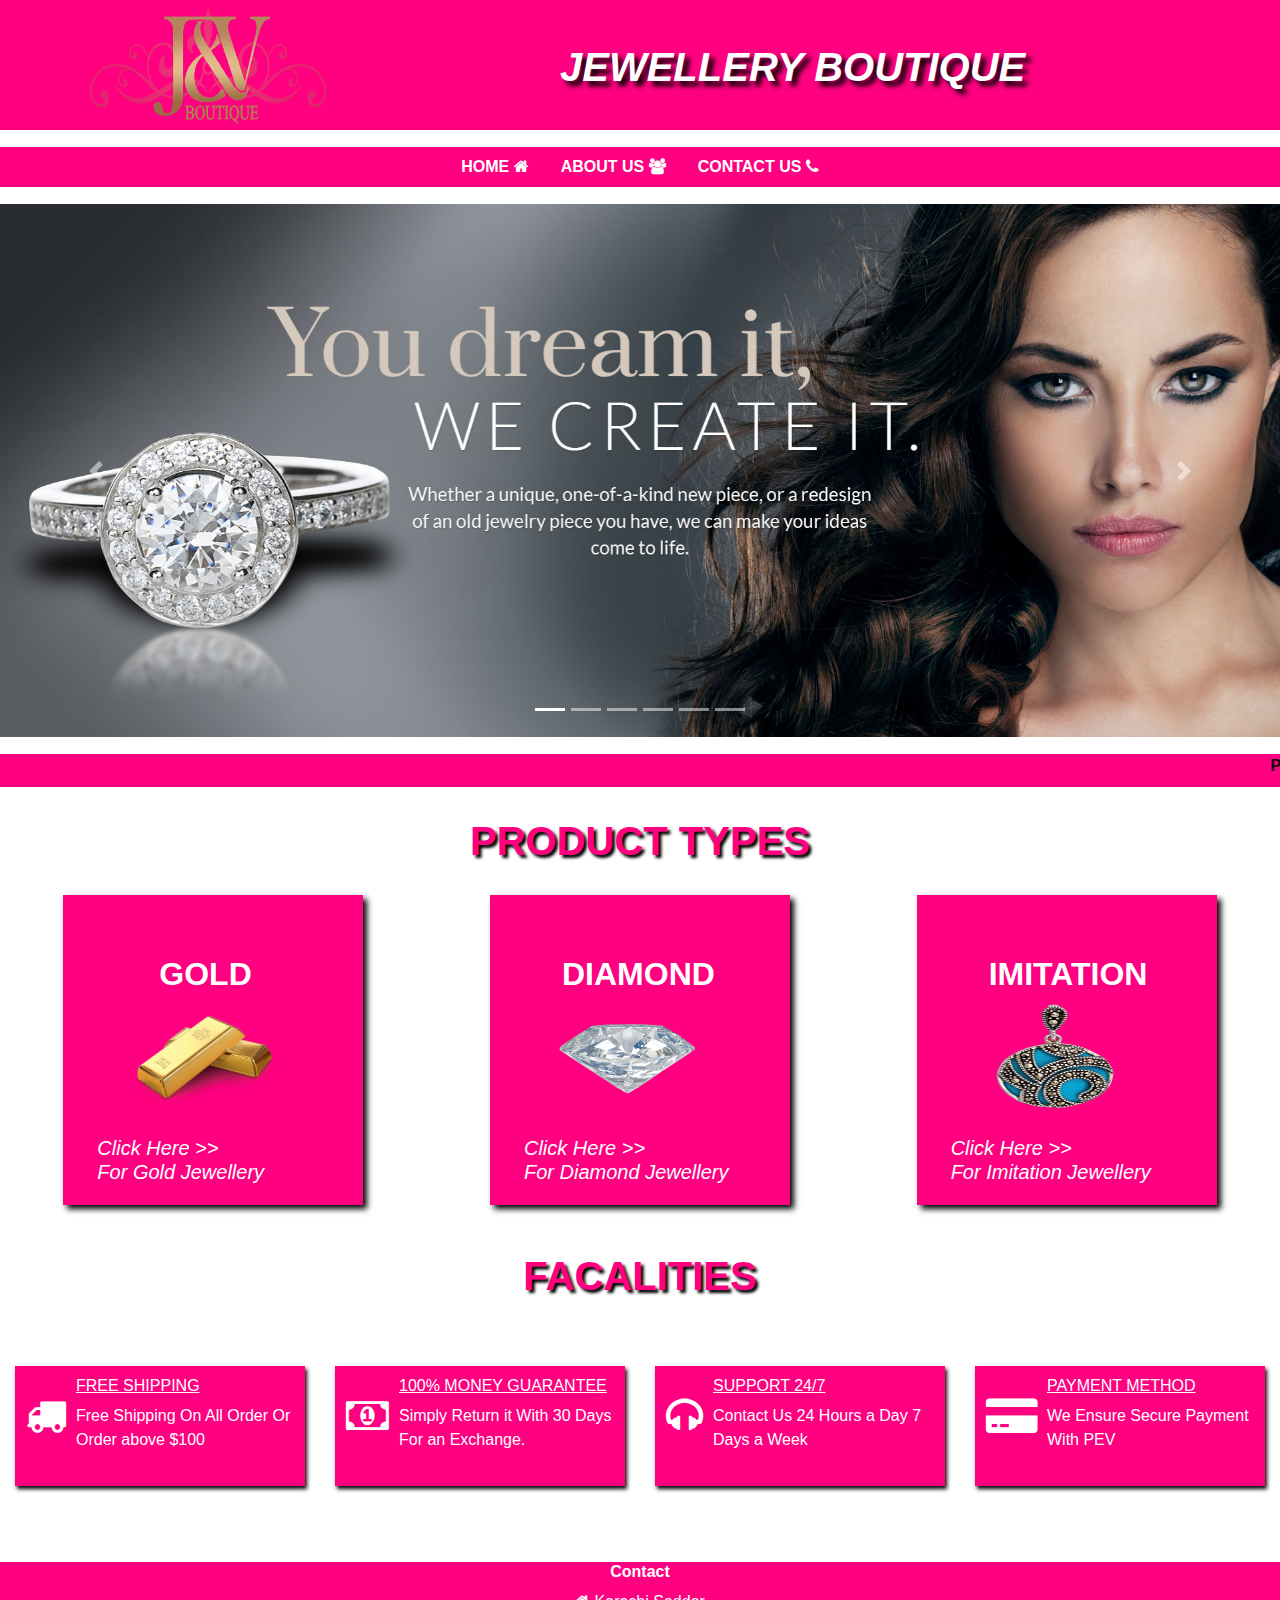
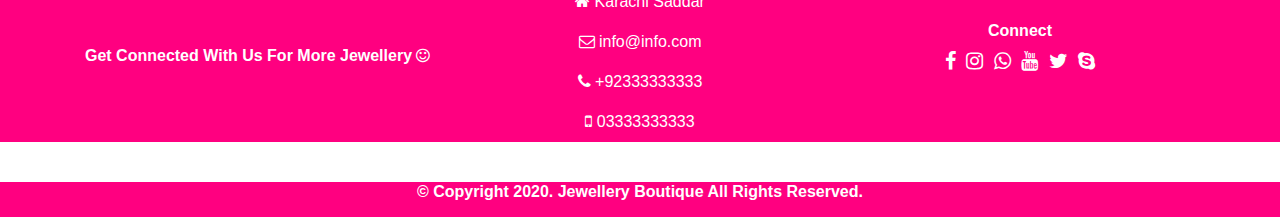
<file: index.html>
<!DOCTYPE html>
<html lang="en">
<head>
 
    <title>Jewellery boutique</title>
    <link rel="stylesheet" href="style.css">
    <link rel="stylesheet" href="bootstrap-4.4.1-dist/css/bootstrap.min.css">
    <link rel="stylesheet" href="https://cdnjs.cloudflare.com/ajax/libs/font-awesome/4.7.0/css/font-awesome.min.css">

</head>
<body>
    
 <header>
    <div class="container  ">
        
        <div class="row ">
          <div class=" col-5"><img src="images/logo.webp" alt="logo" class="img1"></div>
          <div class="col-7 text-white" > <h1 class = "head">JEWELLERY  BOUTIQUE </h1></div>
          <br>
        </div>
     </div>
 </header>
    
<div class="top">
    <ul class="nav justify-content-center">
        <li class="nav-item">
          <a class="nav-link active" href="index.html">HOME <i class="fa fa-home" aria-hidden="true"></i>
          </a>
        </li>
        <li class="nav-item">
          <a class="nav-link" href="aboutus.html">ABOUT US <i class="fa fa-users" aria-hidden="true"></i>
          </a>
        </li>
        <li class="nav-item">
          <a class="nav-link" href="contactus.html">CONTACT US <i class="fa fa-phone" aria-hidden="true"></i>
          </a>
        </li>

        
      </ul>
</div>

<div id="carouselExampleIndicators" class="carousel slide" data-ride="carousel">
  <ol class="carousel-indicators">
    <li data-target="#carouselExampleIndicators" data-slide-to="0" class="active"></li>
    <li data-target="#carouselExampleIndicators" data-slide-to="1"></li>
    <li data-target="#carouselExampleIndicators" data-slide-to="2"></li>
    <li data-target="#carouselExampleIndicators" data-slide-to="3"></li>
    <li data-target="#carouselExampleIndicators" data-slide-to="4"></li>
    <li data-target="#carouselExampleIndicators" data-slide-to="5"></li>
  </ol>
  <div class="carousel-inner">
    <div class="carousel-item active">
      <img src="images/slider1.jpg" class="d-block w-100" alt="image">
    </div>
    <div class="carousel-item">
      <img src="images/slider3.jpe" class="d-block w-100" alt="image">
    </div>
    <div class="carousel-item">
      <img src="images/slider2.jpg" class="d-block w-100" alt="image">
    </div>
    <div class="carousel-item">
      <img src="images/slider5.jpg" class="d-block w-100" alt="image">
    </div>
    <div class="carousel-item">
      <img src="images/slider6.jpg" class="d-block w-100" alt="image">
    </div>
    <div class="carousel-item">
      <img src="images/slider7.jpg" class="d-block w-100" alt="image">
    </div>
  </div>
  <a class="carousel-control-prev" href="#carouselExampleIndicators" role="button" data-slide="prev">
    <span class="carousel-control-prev-icon" aria-hidden="true"></span>
    <span class="sr-only">Previous</span>
  </a>
  <a class="carousel-control-next" href="#carouselExampleIndicators" role="button" data-slide="next">
    <span class="carousel-control-next-icon" aria-hidden="true"></span>
    <span class="sr-only">Next</span>
  </a>
</div>
<div class="marq">
  <marquee > <span class="tab" > <span class="pro"> Production Notice: </span> All Out of Stock products can be made on order in 4 to 7 weeks or even longer</span>
  <span class="tab"> We deliver our products anywhere in the world</span>
  <span class="tab">pay through Credit card or other money transfer facilities </span>
  <span class="tab"> We accept all local and international Debit / Credit cards and PayPal      </span>   
  <span class="tab"> Cash on Delivery across Pakistan </span>               
   <span class="tab"> Delivering internationally through FedEx / DHL         </span>        
   <span class="tab"> <span class="pro">Please Note:</span> backordered products ( Product not in stock ) ordered now would be dispatch around 10 to 15 days after Eid.</span>

  </marquee>
</div>

<h1  class="heading">PRODUCT TYPES</h1>
<div class="custom">

  <div class="gold" >
    <h2  class="g1">GOLD</h2>
    <img src="images/gold.png" alt="image" class="img2">
    <br>
    <br>
 <a href="gold.html"><h5>Click Here >> <br> For Gold Jewellery</h5></a>

    
  </div>
  <div class="diamond">
    <h2>DIAMOND</h2>
    <img src="images/diamond.png" alt="image" class="img2">
    <br>
    <br>
    <a href="diamond.html"> <h5>Click Here >> <br> For Diamond Jewellery</h5></a>
  </div>
<div class="artifical">
  <h2>IMITATION</h2>
  <img src="images/arti6.png" alt="image" class="img2">
  <br>
  <br>
  <a href="imitation.html"> <h5>Click Here >> <br> For Imitation Jewellery</h5></a>
</div>

</div>
<div class="facal">
  <h1 class="heading">FACALITIES</h1>

</div>

<div class="servicediv">
  <div class="freeshipping">
<div><i class="fa fa-truck" aria-hidden="true"></i>
</div>
<div class="headshipping"> <h6><u>FREE SHIPPING</u></h6>Free Shipping On All Order Or Order above $100</div>
  </div>
  <div class="grantee">
    <div><i class="fa fa-money" aria-hidden="true"></i>
    </div>
    <div class="headmoney"><h6><u>100% MONEY GUARANTEE</u></h6>Simply Return it With 30 Days For an Exchange.</div>
  </div>
  <div class="support">
    <div><i class="fa fa-headphones" aria-hidden="true"></i>
    </div>
    <div class="headsupport"><h6><u>SUPPORT 24/7</u></h6>Contact Us 24 Hours a Day 7 Days a Week</div>
  </div>
  <div class="payment">
    <div ><i class="fa fa-credit-card-alt" aria-hidden="true"></i>
    </div>
    <div class="headpayment"><h6><u>PAYMENT METHOD</u></h6>We Ensure Secure Payment With PEV</div>
  </div>

</div>

<footer>
<div class="container">
  <div class="row">
    <div class="col text-white font-weight-bolder"> Get Connected With Us For More Jewellery <i class="fa fa-smile-o" aria-hidden="true"></i>
    </div>
    <div class="col">
      <h6  class="text-center font-weight-bold text-white">Contact</h6>
      <p  class="text-center text-white"><i class="fa fa-home" aria-hidden="true"></i> Karachi Saddar</p>
      <p  class="text-center text-white"><i class="fa fa-envelope-o" aria-hidden="true"></i> info@info.com</p>
        <p  class="text-center text-white"> <i class="fa fa-phone" aria-hidden="true"></i> +92333333333</p>
        <p  class="text-center text-white"><i class="fa fa-mobile" aria-hidden="true"></i> 03333333333</p>
    
    </div>

    <div class="col">
      <h6  class="text-center font-weight-bold text-white">Connect</h6>
      <p  class="text-center text-white"><i class="fa fa-facebook" aria-hidden="true"></i>
        <i class="fa fa-instagram" aria-hidden="true"></i>
        <i class="fa fa-whatsapp" aria-hidden="true"></i>
        <i class="fa fa-youtube" aria-hidden="true"></i>
        <i class="fa fa-twitter" aria-hidden="true"></i>
        <i class="fa fa-skype" aria-hidden="true"></i>



      </p>
    </div>
  </div>
</div>



<div class="footdiv">
  <h6  class="text-center font-weight-bold text-white" >© Copyright 2020. Jewellery Boutique All Rights Reserved.</h6>
</div>

</footer>










    <script src="https://code.jquery.com/jquery-3.5.1.slim.min.js" integrity="sha384-DfXdz2htPH0lsSSs5nCTpuj/zy4C+OGpamoFVy38MVBnE+IbbVYUew+OrCXaRkfj" crossorigin="anonymous"></script>
<script src="https://cdn.jsdelivr.net/npm/popper.js@1.16.0/dist/umd/popper.min.js" integrity="sha384-Q6E9RHvbIyZFJoft+2mJbHaEWldlvI9IOYy5n3zV9zzTtmI3UksdQRVvoxMfooAo" crossorigin="anonymous"></script>
<script src="https://stackpath.bootstrapcdn.com/bootstrap/4.5.0/js/bootstrap.min.js" integrity="sha384-OgVRvuATP1z7JjHLkuOU7Xw704+h835Lr+6QL9UvYjZE3Ipu6Tp75j7Bh/kR0JKI" crossorigin="anonymous"></script>

</body>
</html>
</file>
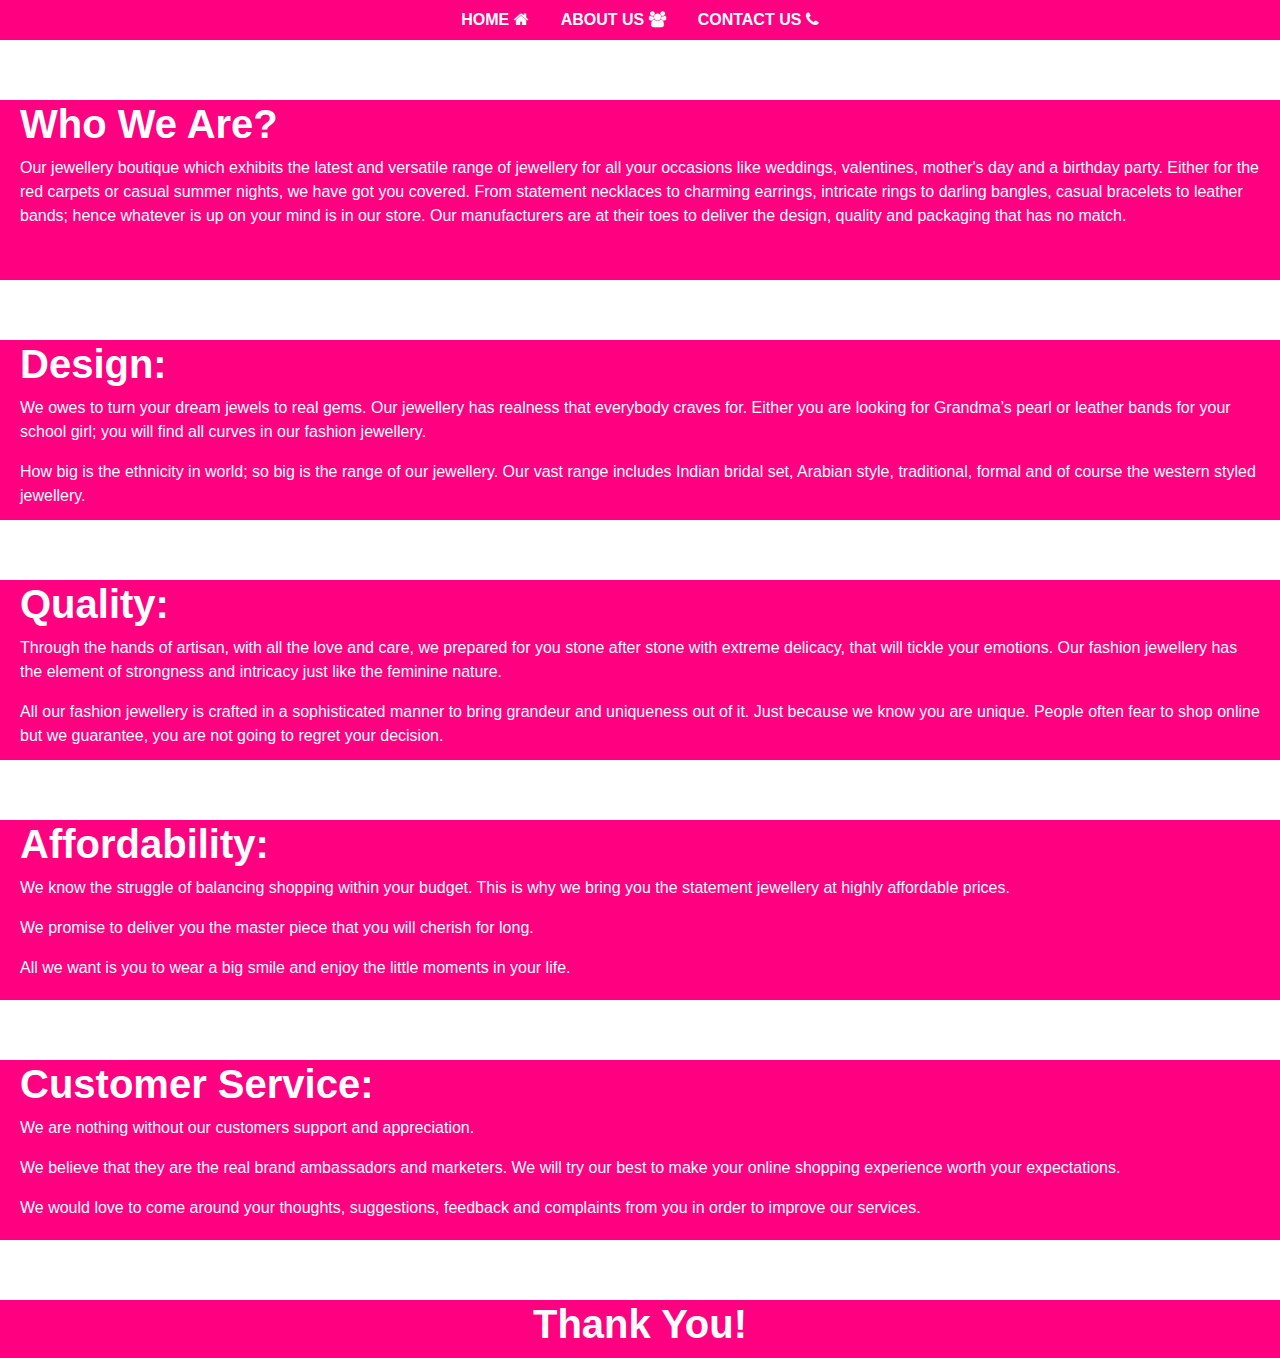
<file: aboutus.html>
<!DOCTYPE html>
<html lang="en">
<head>
    
    <title>Jewellery boutique</title>
    <link rel="stylesheet" href="style.css">
    <link rel="stylesheet" href="bootstrap-4.4.1-dist/css/bootstrap.min.css">
    <link rel="stylesheet" href="https://cdnjs.cloudflare.com/ajax/libs/font-awesome/4.7.0/css/font-awesome.min.css">
<style>
  body{
    background-image:url(https://image.dhgate.com/0x0s/f2-albu-g4-M01-A2-3F-rBVaEVnWZ-qAA4SVAAHm4bQ8XAo566.jpg/wall-panel-3d-wallpaper-marble-diamond-jewelry.jpg);
    background-repeat: no-repeat;
    background-size: 190% ;

  }
</style>
</head>
<body>
   
  
    <div class="top1">
        <ul class="nav justify-content-center">
            <li class="nav-item">
              <a class="nav-link active" href="index.html">HOME <i class="fa fa-home" aria-hidden="true"></i>
              </a>
            </li>
            <li class="nav-item">
              <a class="nav-link" href="aboutus.html">ABOUT US <i class="fa fa-users" aria-hidden="true"></i>
              </a>
            </li>
            <li class="nav-item">
              <a class="nav-link" href="contactus.html">CONTACT US <i class="fa fa-phone" aria-hidden="true"></i>
              </a>
            </li>
    
            
          </ul>
    </div>

<div class="aboutone">
  <h1 class = "font-weight-bold text-white">Who We Are?</h1>
  <p class = "text-white">Our jewellery boutique which exhibits the latest and versatile range of jewellery for all your occasions like weddings, valentines, mother's day and a birthday party. Either for the red carpets or casual summer nights, we have got you covered. From statement necklaces to charming earrings, intricate rings to darling bangles, casual bracelets to leather bands; hence whatever is up on your mind is in our store.
    Our manufacturers are at their toes to deliver the design, quality and packaging that has no match.</p>

</div>


<div class="abouttwo">
  <h1 class = "font-weight-bold text-white">Design:</h1>
  <p class = "text-white">We owes to turn your dream jewels to real gems. Our jewellery has realness that everybody craves for. Either you are looking for Grandma’s pearl or leather bands for your school girl; you will find all curves in our fashion jewellery.</p>
   <p class = "text-white">How big is the ethnicity in world; so big is the range of our jewellery. Our vast range includes Indian bridal set, Arabian style, traditional, formal and of course the western styled jewellery.</p>
</div>

<div class="aboutthree">
  <h1 class = "font-weight-bold text-white">Quality:</h1>
  <p class = "text-white">Through the hands of artisan, with all the love and care, we prepared for you stone after stone with extreme delicacy, that will tickle your emotions.
   Our fashion jewellery has the element of strongness and intricacy just like the feminine nature. </p>
   <p class = "text-white">All our fashion jewellery is crafted in a sophisticated manner to bring grandeur and uniqueness out of it. Just because we know you are unique. 
   People often fear to shop online but we guarantee, you are not going to regret your decision. </p>

</div>

<div class="aboutfour">
  <h1 class = "font-weight-bold text-white">Affordability:</h1>
  <p class = "text-white">We know the struggle of balancing shopping within your budget. This is why we bring you the statement jewellery at highly affordable prices.</p> 
 <p class = "text-white"> We promise to deliver you the master piece that you will cherish for long.</p>
  <p class = "text-white">  All we want is you to wear a big smile and enjoy the little moments in your life.</p>
</div>

<div class="aboutfive">
  <h1 class = "font-weight-bold text-white">Customer Service:</h1>
  <p class = "text-white">We are nothing without our customers support and appreciation.</p> 
  <p class = "text-white"> We believe that they are the real brand ambassadors and marketers. We will try our best to make your online shopping experience worth your expectations.</p>
  <p class = "text-white"> We would love to come around your thoughts, suggestions, feedback and complaints from you in order to improve our services.</p>
   
</div>
<div class="aboutsix">
  <h1 class = "text-center  font-weight-bold text-white">Thank You!</h1>
</div>

    <script src="https://code.jquery.com/jquery-3.5.1.slim.min.js" integrity="sha384-DfXdz2htPH0lsSSs5nCTpuj/zy4C+OGpamoFVy38MVBnE+IbbVYUew+OrCXaRkfj" crossorigin="anonymous"></script>
    <script src="https://cdn.jsdelivr.net/npm/popper.js@1.16.0/dist/umd/popper.min.js" integrity="sha384-Q6E9RHvbIyZFJoft+2mJbHaEWldlvI9IOYy5n3zV9zzTtmI3UksdQRVvoxMfooAo" crossorigin="anonymous"></script>
    <script src="https://stackpath.bootstrapcdn.com/bootstrap/4.5.0/js/bootstrap.min.js" integrity="sha384-OgVRvuATP1z7JjHLkuOU7Xw704+h835Lr+6QL9UvYjZE3Ipu6Tp75j7Bh/kR0JKI" crossorigin="anonymous"></script>
</body>
</html>
</file>
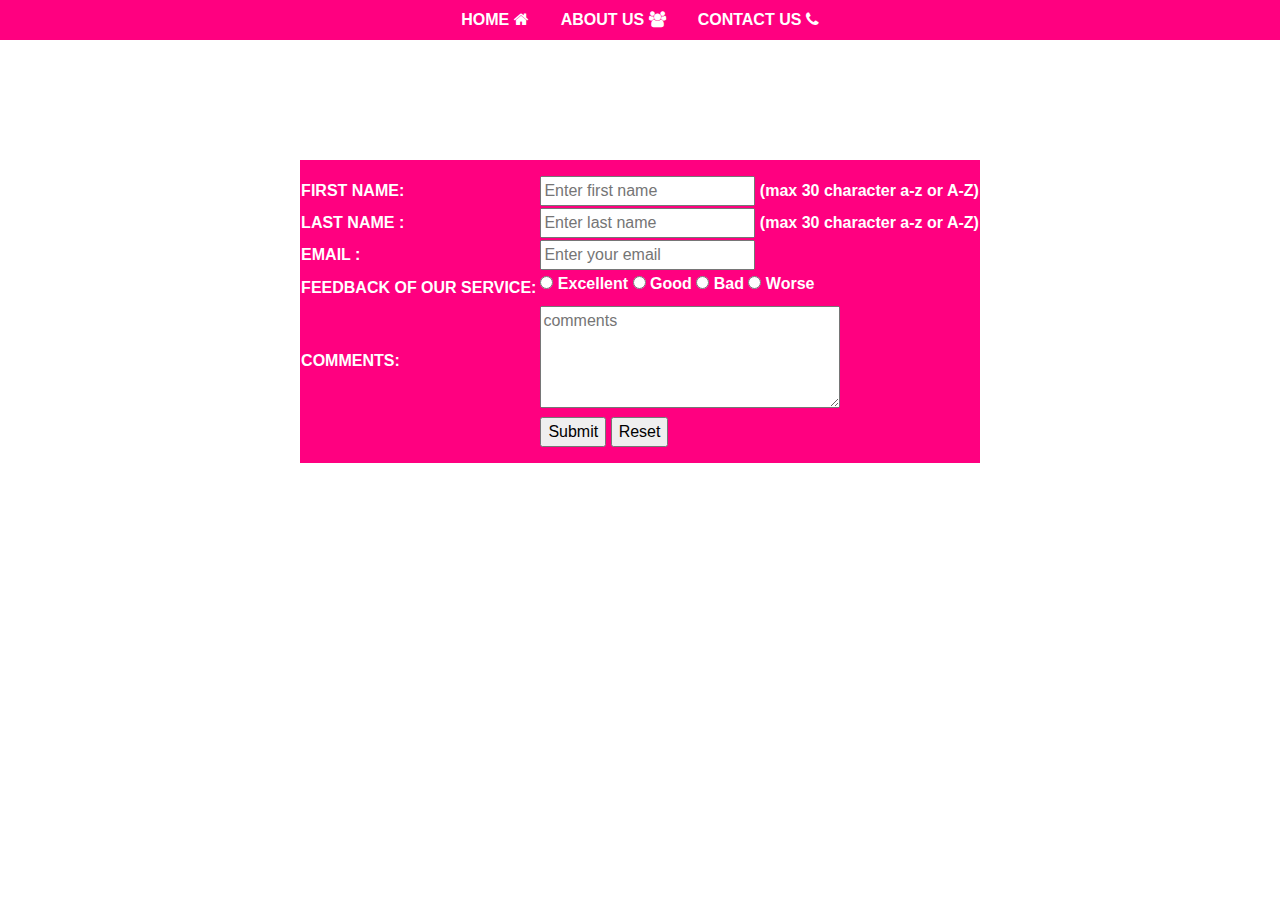
<file: contactus.html>
<!DOCTYPE html>
<html lang="en">
<head>
    
    <title>Jewellery boutique</title>
    <link rel="stylesheet" href="style.css">
    <link rel="stylesheet" href="bootstrap-4.4.1-dist/css/bootstrap.min.css">
    <link rel="stylesheet" href="https://cdnjs.cloudflare.com/ajax/libs/font-awesome/4.7.0/css/font-awesome.min.css">

    <style>
        body{
          background-image:url(https://us.123rf.com/450wm/sorawatrf123/sorawatrf1231511/sorawatrf123151100027/49174835-luxury-diamonds-on-white-backgrounds.jpg?ver=6);
          background-repeat: no-repeat;
          background-size: 100% ;
      
        }
      </style>

</head>
<body>  

    <div class="top2">
        <ul class="nav justify-content-center">
            <li class="nav-item">
              <a class="nav-link active" href="index.html">HOME <i class="fa fa-home" aria-hidden="true"></i>
              </a>
            </li>
            <li class="nav-item">
              <a class="nav-link" href="aboutus.html">ABOUT US <i class="fa fa-users" aria-hidden="true"></i>
              </a>
            </li>
            <li class="nav-item">
              <a class="nav-link" href="contactus.html">CONTACT US <i class="fa fa-phone" aria-hidden="true"></i>
              </a>
            </li>
    
            
          </ul>
    </div>
    <form action="#">
      <table align="center" >
  
  
  
          <tr>
              <td> FIRST NAME: </td>
              <td></td>
                  <td><input type="text" placeholder="Enter first name"  required="required"  /> (max 30 character a-z or
                  A-Z)</td>
              
          </tr>
  
  
          <tr>
              <td>LAST NAME : </td>
              <td></td>
                 <td><input type="text" placeholder="Enter last name"  required="required"  /> (max 30 character a-z or A-Z) </td>
          </tr>
         
  
          <tr>
              <td >EMAIL : </td>
              <td></td>
                <td> <input type="text" name="EMAIL" placeholder="Enter your email"   required="required" />
              </td>
            </tr>
  
          <tr>
              <td> FEEDBACK OF OUR SERVICE: </td>
              <td></td>
              
                 <td> <input id="excellent" type="radio" name="feedback" value="e"  required="required" >
                  <label for="excellent">Excellent</label>
                  <input id="good" type="radio" name="feedback" value="g"  required="required" >
                  <label for="good">Good</label>
                  <input id="bad" type="radio" name="feedback" value="b"  required="required" >
                  <label for="bad">Bad</label>
                  <input id="worse" type="radio" name="feedback" value="w"  required="required" >
                  <label for="worse">Worse</label>
              </td>
          </tr>
  
          <tr>
              <td> COMMENTS: </td>
              <td></td>
               <td> <textarea name="address" cols="30" rows="4" placeholder="comments" required="required" ></textarea>
              </td>
          </tr>

  
  <tr >
  <td></td>
  <td></td>
  <td><input type="submit" value="Submit"/> 
  <input type="reset" value="Reset" /></td>
  </tr>
      </table>
  </form>


    <script src="https://code.jquery.com/jquery-3.5.1.slim.min.js" integrity="sha384-DfXdz2htPH0lsSSs5nCTpuj/zy4C+OGpamoFVy38MVBnE+IbbVYUew+OrCXaRkfj" crossorigin="anonymous"></script>
    <script src="https://cdn.jsdelivr.net/npm/popper.js@1.16.0/dist/umd/popper.min.js" integrity="sha384-Q6E9RHvbIyZFJoft+2mJbHaEWldlvI9IOYy5n3zV9zzTtmI3UksdQRVvoxMfooAo" crossorigin="anonymous"></script>
    <script src="https://stackpath.bootstrapcdn.com/bootstrap/4.5.0/js/bootstrap.min.js" integrity="sha384-OgVRvuATP1z7JjHLkuOU7Xw704+h835Lr+6QL9UvYjZE3Ipu6Tp75j7Bh/kR0JKI" crossorigin="anonymous"></script>
</body>
</html>
</file>
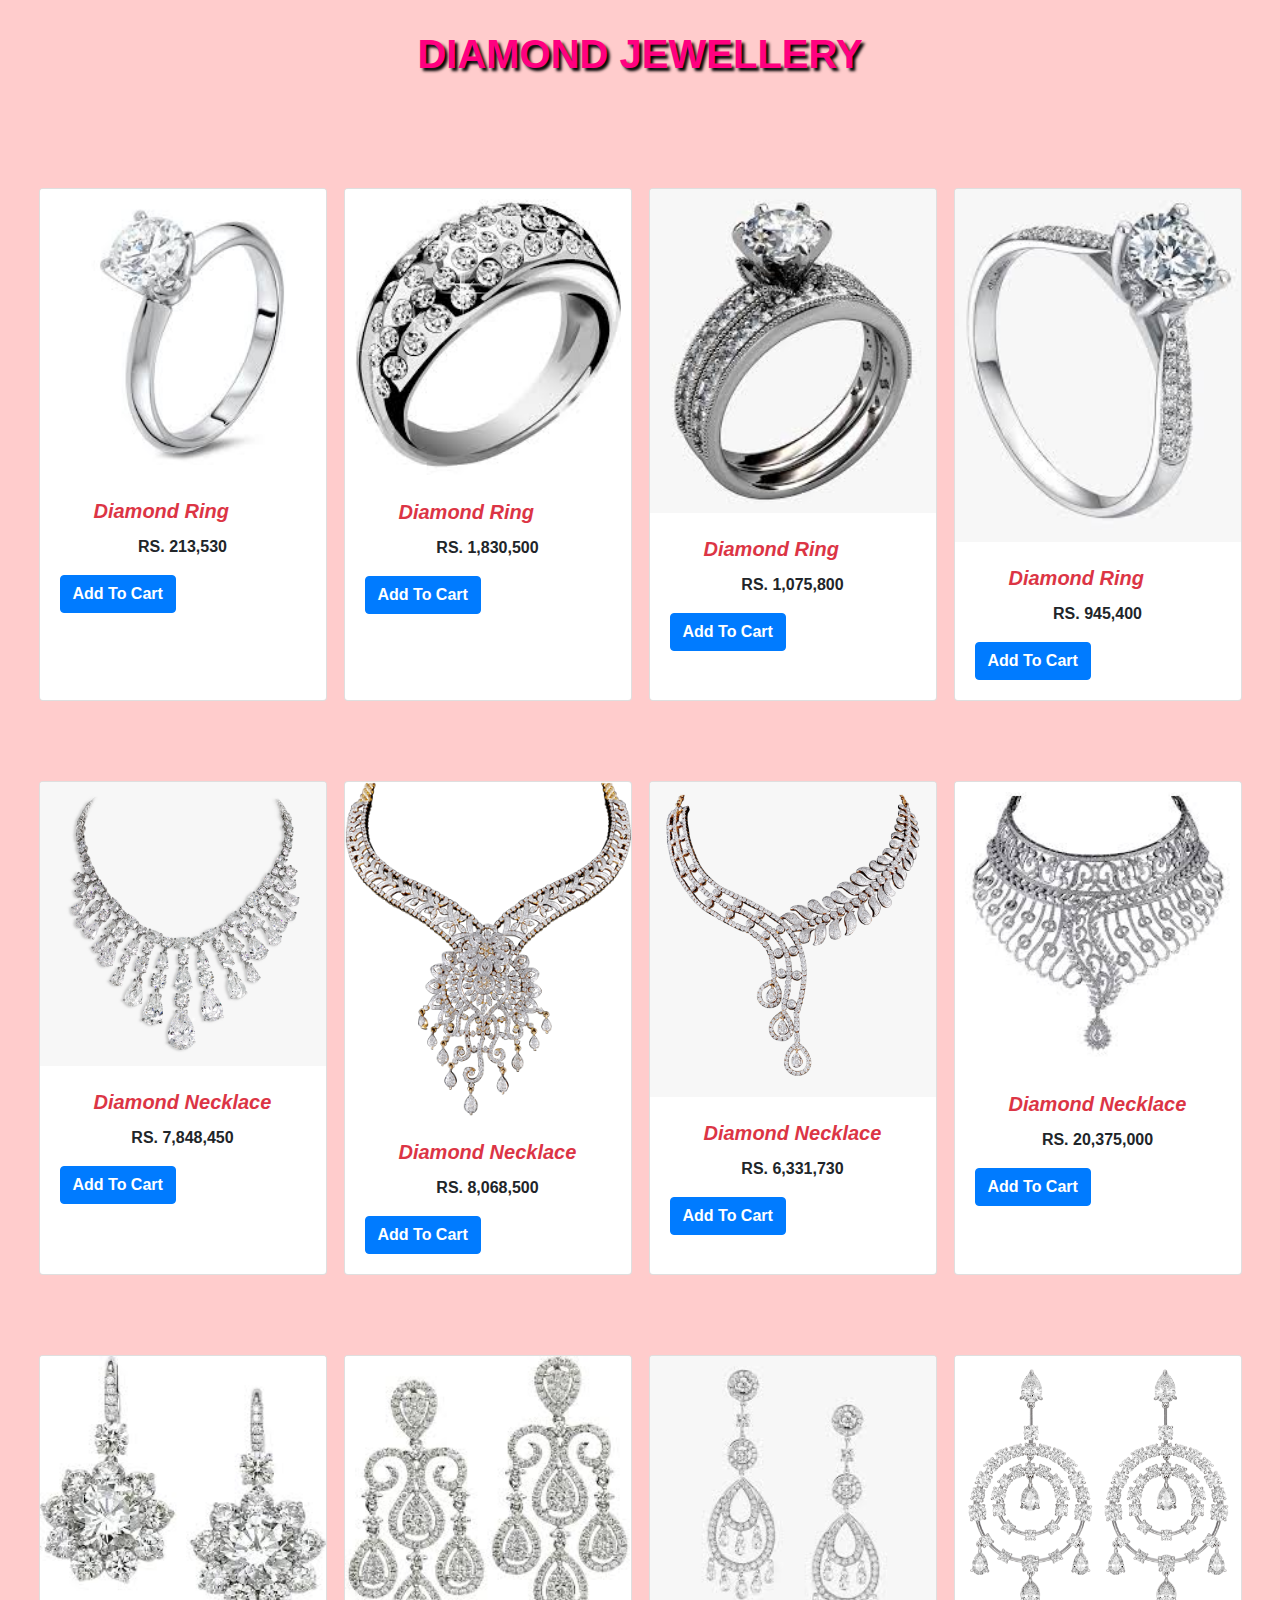
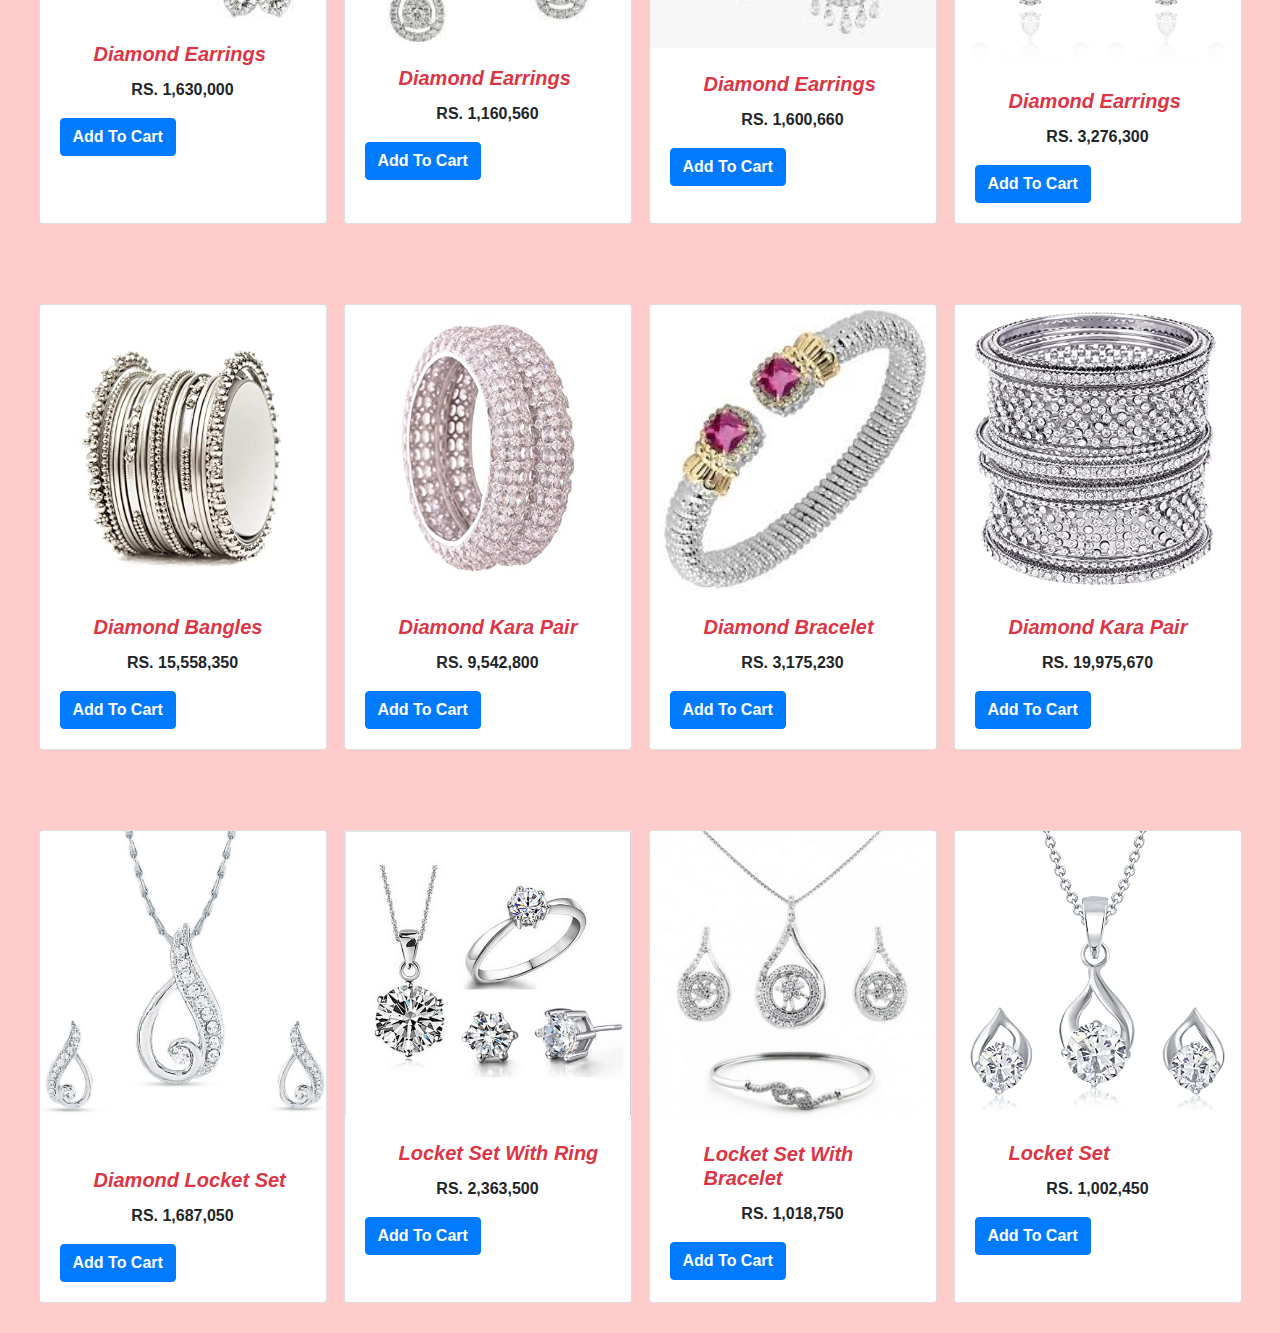
<file: diamond.html>
<!DOCTYPE html>
<html lang="en">
<head>
    <title>Jewellery boutique</title>
    <link rel="stylesheet" href="style.css">
    <link rel="stylesheet" href="bootstrap-4.4.1-dist/css/bootstrap.min.css">
    <link rel="stylesheet" href="https://cdnjs.cloudflare.com/ajax/libs/font-awesome/4.7.0/css/font-awesome.min.css">  
    
</head>
<body class="cardbody">
  <h1 class="heading">DIAMOND JEWELLERY</h1>
    <div class="carddiv">
    

    <div class="card" style="width: 18rem;">
        <img src="images/diamondpic1.jpg" class="card-img-top" alt="goldimage">
        <div class="card-body">
          <h5 class="card-title text-danger font-weight-bolder">Diamond Ring</h5>
          <p class="card-text font-weight-bolder text-center">RS.  213,530 </p>
          <a href="#" class="btn btn-primary font-weight-bolder text-center">Add To Cart</a>
        </div>
      </div>


      <div class="card" style="width: 18rem;">
        <img src="images/diamondpic2.jpg" class="card-img-top" alt="goldimage">
        <div class="card-body">
          <h5 class="card-title text-danger font-weight-bolder">Diamond Ring</h5>
          <p class="card-text font-weight-bolder text-center">RS. 1,830,500</p>
          <a href="#" class="btn btn-primary font-weight-bolder text-center">Add To Cart</a>
        </div>
      </div>



      <div class="card" style="width: 18rem;">
        <img src="images/diamondpic33.jpg" class="card-img-top" alt="goldimage">
        <div class="card-body">
          <h5 class="card-title text-danger font-weight-bolder">Diamond Ring</h5>
          <p class="card-text font-weight-bolder text-center">RS. 1,075,800</p>
          <a href="#" class="btn btn-primary font-weight-bolder text-center">Add To Cart</a>
        </div>
      </div>


      <div class="card" style="width: 18rem;">
        <img src="images/diamondpic4.jpg" class="card-img-top" alt="goldimage">
        <div class="card-body">
          <h5 class="card-title text-danger font-weight-bolder">Diamond Ring</h5>
          <p class="card-text font-weight-bolder text-center">RS. 945,400 </p>
          <a href="#" class="btn btn-primary font-weight-bolder text-center">Add To Cart</a>
        </div>
      </div>





      <div class="card" style="width: 18rem;">
        <img src="images/diamondpic3.jpg" class="card-img-top" alt="goldimage">
        <div class="card-body">
          <h5 class="card-title text-danger font-weight-bolder">Diamond Necklace</h5>
          <p class="card-text font-weight-bolder text-center">RS.  7,848,450 </p>
          <a href="#" class="btn btn-primary font-weight-bolder text-center">Add To Cart</a>
        </div>
      </div>





      <div class="card" style="width: 18rem;">
        <img src="images/diamondpic5.jpg" class="card-img-top" alt="goldimage">
        <div class="card-body">
          <h5 class="card-title text-danger font-weight-bolder">Diamond Necklace</h5>
          <p class="card-text font-weight-bolder text-center">RS. 8,068,500</p>
          <a href="#" class="btn btn-primary font-weight-bolder text-center">Add To Cart</a>
        </div>
      </div>





      <div class="card" style="width: 18rem;">
        <img src="images/diamondpic6.jpg" class="card-img-top" alt="goldimage">
        <div class="card-body">
          <h5 class="card-title text-danger font-weight-bolder">Diamond Necklace</h5>
          <p class="card-text font-weight-bolder text-center">RS.  6,331,730</p>
          <a href="#" class="btn btn-primary font-weight-bolder text-center">Add To Cart</a>
        </div>
      </div>



      <div class="card" style="width: 18rem;">
        <img src="images/diamondpic7.jpg" class="card-img-top" alt="goldimage">
        <div class="card-body">
          <h5 class="card-title  text-danger font-weight-bolder">Diamond Necklace</h5>
          <p class="card-text font-weight-bolder text-center">RS. 20,375,000</p>
          <a href="#" class="btn btn-primary font-weight-bolder text-center">Add To Cart</a>
        </div>
      </div>




      <div class="card" style="width: 18rem;">
        <img src="images/diamondpic8.jpg" class="card-img-top" alt="goldimage">
        <div class="card-body">
          <h5 class="card-title text-danger font-weight-bolder">Diamond Earrings</h5>
          <p class="card-text font-weight-bolder text-center">RS. 1,630,000 </p>
          <a href="#" class="btn btn-primary font-weight-bolder text-center">Add To Cart</a>
        </div>
      </div>




      
      <div class="card" style="width: 18rem;">
        <img src="images/diamondpic10.png" class="card-img-top" alt="goldimage">
        <div class="card-body">
          <h5 class="card-title text-danger font-weight-bolder">Diamond Earrings</h5>
          <p class="card-text  font-weight-bolder text-center">RS. 1,160,560</p>
          <a href="#" class="btn btn-primary font-weight-bolder text-center">Add To Cart</a>
        </div>
      </div>




      
      <div class="card" style="width: 18rem;">
        <img src="images/diamondpic9.png" class="card-img-top" alt="goldimage">
        <div class="card-body">
          <h5 class="card-title text-danger font-weight-bolder">Diamond Earrings</h5>
          <p class="card-text  font-weight-bolder text-center">RS. 1,600,660 </p>
          <a href="#" class="btn btn-primary font-weight-bolder text-center">Add To Cart</a>
        </div>
      </div>




      
      <div class="card" style="width: 18rem;">
        <img src="images/diamondpic11.jpg" class="card-img-top" alt="goldimage">
        <div class="card-body">
          <h5 class="card-title text-danger font-weight-bolder">Diamond Earrings</h5>
          <p class="card-text  font-weight-bolder text-center">RS. 3,276,300</p>
          <a href="#" class="btn btn-primary font-weight-bolder text-center">Add To Cart</a>
        </div>
      </div>





      
      <div class="card" style="width: 18rem;">
        <img src="images/diamondpic12.jpg" class="card-img-top" alt="goldimage">
        <div class="card-body">
          <h5 class="card-title  text-danger font-weight-bolder">Diamond Bangles</h5>
          <p class="card-text font-weight-bolder text-center">RS.  15,558,350 </p>
          <a href="#" class="btn btn-primary font-weight-bolder text-center">Add To Cart</a>
        </div>
      </div>





      
      <div class="card" style="width: 18rem;">
        <img src="images/diamondpic13.jpg" class="card-img-top" alt="goldimage">
        <div class="card-body">
          <h5 class="card-title  text-danger font-weight-bolder">Diamond Kara Pair</h5>
          <p class="card-text font-weight-bolder text-center">RS. 9,542,800 </p>
          <a href="#" class="btn btn-primary font-weight-bolder text-center">Add To Cart</a>
        </div>
      </div>




      
      <div class="card" style="width: 18rem;">
        <img src="images/diamondpic14.jpg" class="card-img-top" alt="goldimage">
        <div class="card-body">
          <h5 class="card-title text-danger font-weight-bolder">Diamond Bracelet</h5>
          <p class="card-text font-weight-bolder text-center">RS. 3,175,230 </p>
          <a href="#" class="btn btn-primary font-weight-bolder text-center">Add To Cart</a>
        </div>
      </div>



      
      <div class="card" style="width: 18rem;">
        <img src="images/diamondpic15.jpg" class="card-img-top" alt="goldimage">
        <div class="card-body">
          <h5 class="card-title text-danger font-weight-bolder">Diamond Kara Pair</h5>
          <p class="card-text font-weight-bolder text-center">RS. 19,975,670 </p>
          <a href="#" class="btn btn-primary font-weight-bolder text-center">Add To Cart</a>
        </div>
      </div>


      <div class="card" style="width: 18rem;">
        <img src="images/diamondpic16.jpg" class="card-img-top" alt="goldimage">
        <div class="card-body">
          <h5 class="card-title text-danger font-weight-bolder">Diamond Locket Set</h5>
          <p class="card-text font-weight-bolder text-center">RS. 1,687,050</p>
          <a href="#" class="btn btn-primary font-weight-bolder text-center">Add To Cart</a>
        </div>
      </div>




      <div class="card" style="width: 18rem;">
        <img src="images/diamondpic17.jpg" class="card-img-top" alt="goldimage">
        <div class="card-body"> 
          <h5 class="card-title text-danger font-weight-bolder">Locket Set With Ring</h5>
          <p class="card-text font-weight-bolder text-center">RS. 2,363,500 </p>
          <a href="#" class="btn btn-primary font-weight-bolder text-center">Add To Cart</a>
        </div>
      </div>





      <div class="card" style="width: 18rem;">
        <img src="images/diamondpic18.jpg" class="card-img-top" alt="goldimage">
        <div class="card-body">
          <h5 class="card-title text-danger font-weight-bolder">Locket Set With Bracelet</h5>
          <p class="card-text  font-weight-bolder text-center">RS. 1,018,750</p>
          <a href="#" class="btn btn-primary font-weight-bolder text-center">Add To Cart</a>
        </div>
      </div>




      <div class="card" style="width: 18rem;">
        <img src="images/diamondpic19.jpg" class="card-img-top" alt="goldimage">
        <div class="card-body">
          <h5 class="card-title text-danger font-weight-bolder">Locket Set</h5>
          <p class="card-text  font-weight-bolder text-center">RS. 1,002,450</p>
          <a href="#" class="btn btn-primary font-weight-bolder text-center">Add To Cart</a>
        </div>
      </div>

</div>







    <script src="https://code.jquery.com/jquery-3.5.1.slim.min.js" integrity="sha384-DfXdz2htPH0lsSSs5nCTpuj/zy4C+OGpamoFVy38MVBnE+IbbVYUew+OrCXaRkfj" crossorigin="anonymous"></script>
    <script src="https://cdn.jsdelivr.net/npm/popper.js@1.16.0/dist/umd/popper.min.js" integrity="sha384-Q6E9RHvbIyZFJoft+2mJbHaEWldlvI9IOYy5n3zV9zzTtmI3UksdQRVvoxMfooAo" crossorigin="anonymous"></script>
    <script src="https://stackpath.bootstrapcdn.com/bootstrap/4.5.0/js/bootstrap.min.js" integrity="sha384-OgVRvuATP1z7JjHLkuOU7Xw704+h835Lr+6QL9UvYjZE3Ipu6Tp75j7Bh/kR0JKI" crossorigin="anonymous"></script>
</body>
</html>
</file>
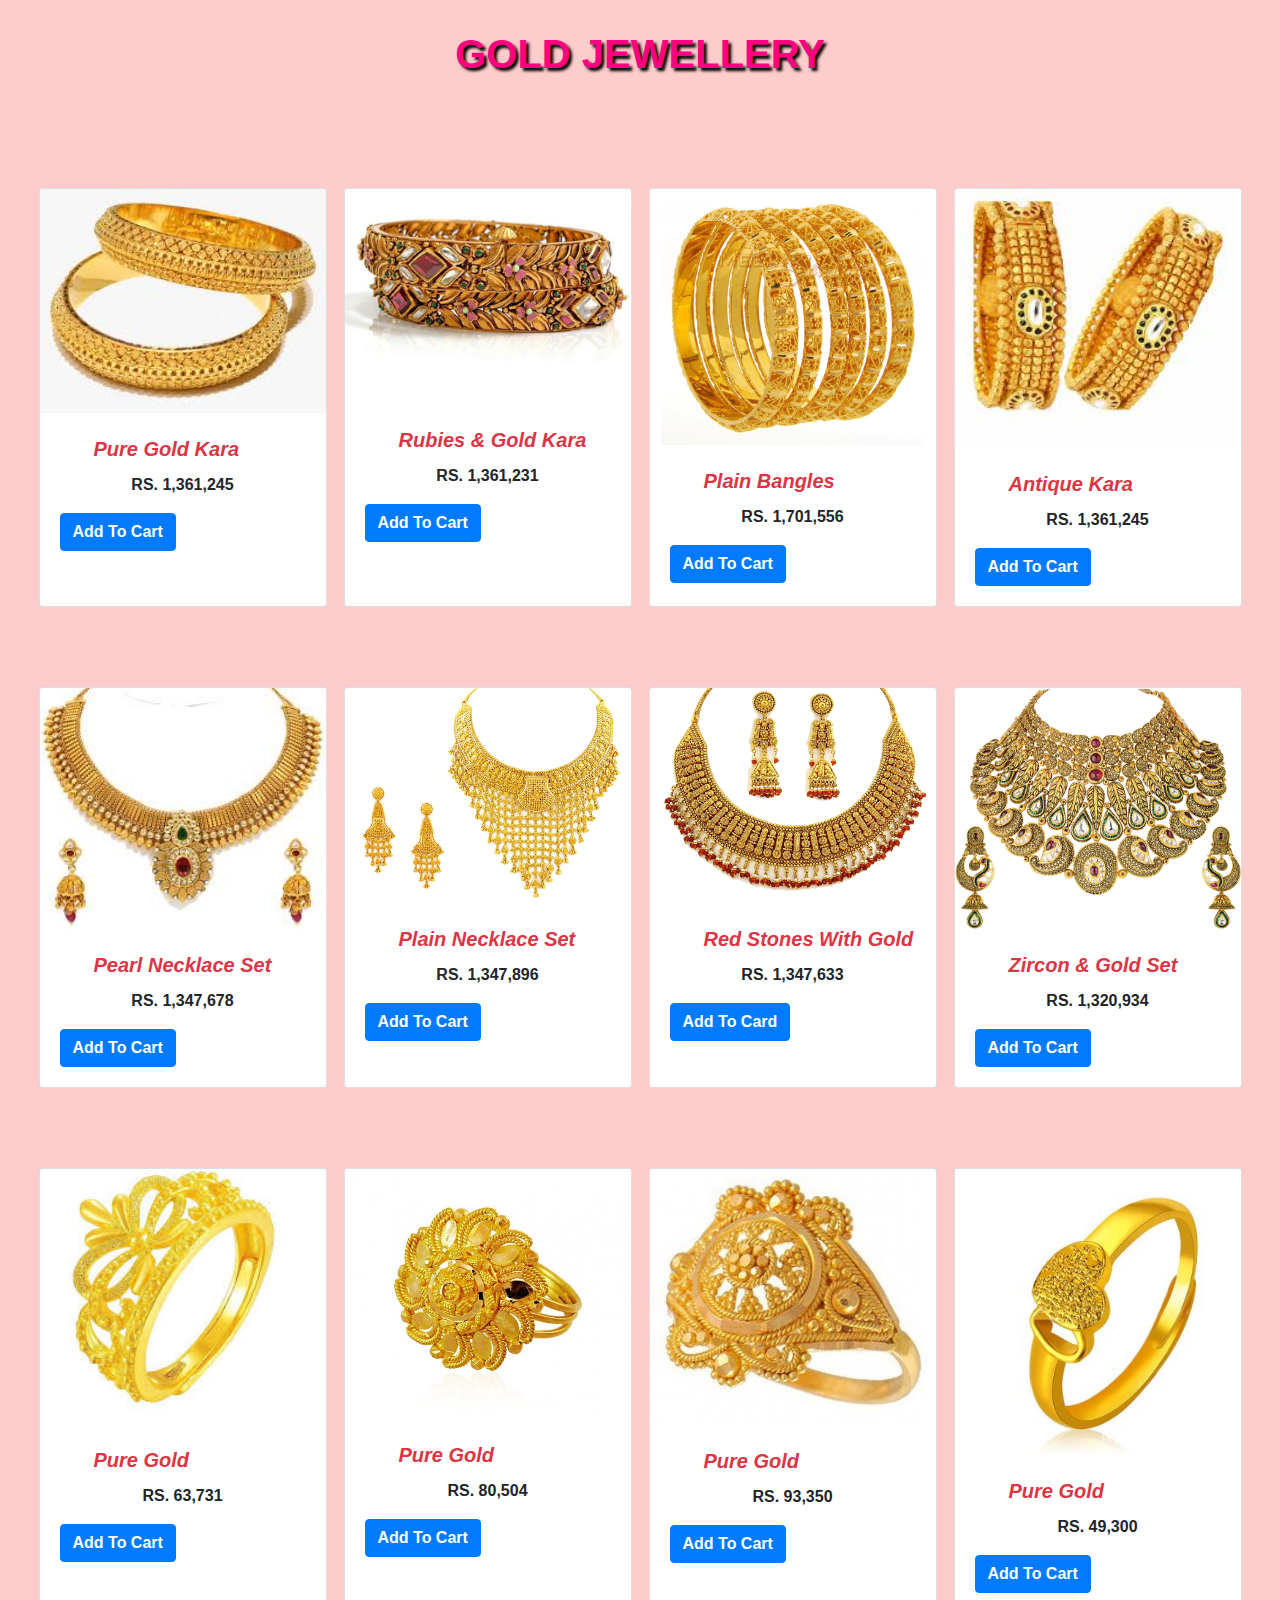
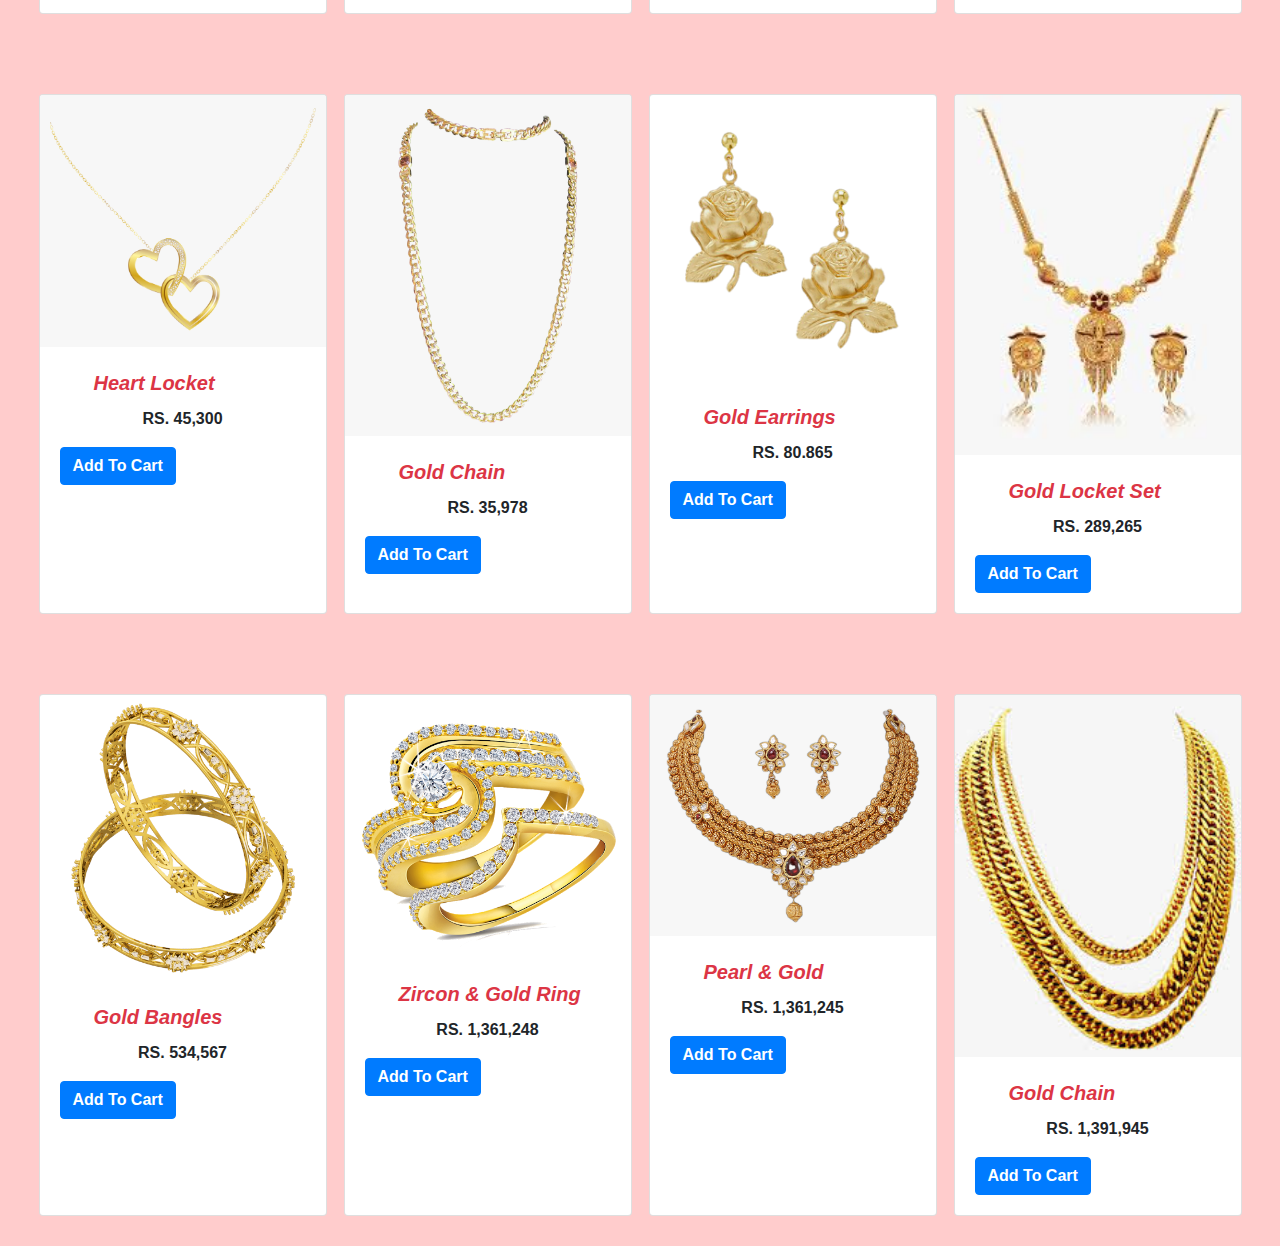
<file: gold.html>
<!DOCTYPE html>
<html lang="en">
<head>
    <title>Jewellery boutique</title>
    <link rel="stylesheet" href="style.css">
    <link rel="stylesheet" href="bootstrap-4.4.1-dist/css/bootstrap.min.css">
    <link rel="stylesheet" href="https://cdnjs.cloudflare.com/ajax/libs/font-awesome/4.7.0/css/font-awesome.min.css">  
    
</head>
<body class="cardbody">
  <h1 class="heading">GOLD JEWELLERY</h1>
    <div class="carddiv">
    

    <div class="card" style="width: 18rem;">
        <img src="images/goldpic1.jpg" class="card-img-top" alt="goldimage">
        <div class="card-body">
          <h5 class="card-title text-danger font-weight-bolder">Pure Gold Kara</h5>
          <p class="card-text font-weight-bolder text-center ">RS. 1,361,245</p>
          <a href="#" class="btn btn-primary font-weight-bolder text-center ">Add To Cart</a>
        </div>
      </div>


      <div class="card" style="width: 18rem;">
        <img src="images/goldpic41.jpg" class="card-img-top" alt="goldimage">
        <div class="card-body">
          <h5 class="card-title  text-danger font-weight-bolder">Rubies & Gold Kara</h5>
          <p class="card-text font-weight-bolder text-center">RS. 1,361,231 </p>
          <a href="#" class="btn btn-primary font-weight-bolder text-center">Add To Cart</a>
        </div>
      </div>



      <div class="card" style="width: 18rem;">
        <img src="images/goldpic31.jpg" class="card-img-top" alt="goldimage">
        <div class="card-body">
          <h5 class="card-title  text-danger font-weight-bolder">Plain Bangles</h5>
          <p class="card-text font-weight-bolder text-center">RS. 1,701,556</p>
          <a href="#" class="btn btn-primary font-weight-bolder text-center">Add To Cart</a>
        </div>
      </div>


      <div class="card" style="width: 18rem;">
        <img src="images/goldpic5.jpg" class="card-img-top" alt="goldimage">
        <div class="card-body">
          <h5 class="card-title text-danger font-weight-bolder">Antique Kara</h5>
          <p class="card-text font-weight-bolder text-center"> RS.  1,361,245</p>
          <a href="#" class="btn btn-primary font-weight-bolder text-center">Add To Cart</a>
        </div>
      </div>





      <div class="card" style="width: 18rem;">
        <img src="images/goldpic2.jpg" class="card-img-top" alt="goldimage">
        <div class="card-body">
          <h5 class="card-title text-danger font-weight-bolder">Pearl Necklace Set</h5>
          <p class="card-text font-weight-bolder text-center"> RS. 1,347,678</p>
          <a href="#" class="btn btn-primary font-weight-bolder text-center">Add To Cart</a>
        </div>
      </div>





      <div class="card" style="width: 18rem;">
        <img src="images/goldpic6.png" class="card-img-top" alt="goldimage">
        <div class="card-body">
          <h5 class="card-title text-danger font-weight-bolder">Plain Necklace Set</h5>
          <p class="card-text font-weight-bolder text-center ">RS. 1,347,896</p>
          <a href="#" class="btn btn-primary font-weight-bolder text-center">Add To Cart</a>
        </div>
      </div>





      <div class="card" style="width: 18rem;">
        <img src="images/goldpic7.png" class="card-img-top" alt="goldimage">
        <div class="card-body">
          <h5 class="card-title text-danger font-weight-bolder">Red Stones With Gold </h5>
          <p class="card-text font-weight-bolder text-center">RS. 1,347,633</p>
          <a href="#" class="btn btn-primary font-weight-bolder text-center">Add To Card</a>
        </div>
      </div>



      <div class="card" style="width: 18rem;">
        <img src="images/goldpic71.png" class="card-img-top" alt="goldimage">
        <div class="card-body">
          <h5 class="card-title text-danger font-weight-bolder">Zircon & Gold Set</h5>
          <p class="card-text font-weight-bolder text-center">RS.  1,320,934</p>
          <a href="#" class="btn btn-primary font-weight-bolder text-center">Add To Cart</a>
        </div>
      </div>




      <div class="card" style="width: 18rem;">
        <img src="images/goldpic8.jpg" class="card-img-top" alt="goldimage">
        <div class="card-body">
          <h5 class="card-title text-danger font-weight-bolder">Pure Gold</h5>
          <p class="card-text font-weight-bolder text-center">RS. 63,731 </p>
          <a href="#" class="btn btn-primary font-weight-bolder text-center">Add To Cart</a>
        </div>
      </div>




      
      <div class="card" style="width: 18rem;">
        <img src="images/goldpic9.jpg" class="card-img-top" alt="goldimage">
        <div class="card-body">
          <h5 class="card-title text-danger font-weight-bolder">Pure Gold</h5>
          <p class="card-text font-weight-bolder text-center">RS. 80,504 </p>
          <a href="#" class="btn btn-primary font-weight-bolder text-center">Add To Cart</a>
        </div>
      </div>




      
      <div class="card" style="width: 18rem;">
        <img src="images/goldpic111.jpg" class="card-img-top" alt="goldimage">
        <div class="card-body">
          <h5 class="card-title text-danger font-weight-bolder">Pure Gold</h5>
          <p class="card-text font-weight-bolder text-center">RS. 93,350 </p>
          <a href="#" class="btn btn-primary font-weight-bolder text-center">Add To Cart</a>
        </div>
      </div>




      
      <div class="card" style="width: 18rem;">
        <img src="images/goldpic10.jpg" class="card-img-top" alt="goldimage">
        <div class="card-body">
          <h5 class="card-title text-danger font-weight-bolder">Pure Gold</h5>
          <p class="card-text font-weight-bolder text-center">RS. 49,300</p>
          <a href="#" class="btn btn-primary  font-weight-bolder text-center">Add To Cart</a>
        </div>
      </div>





      
      <div class="card" style="width: 18rem;">
        <img src="images/goldpic12.png" class="card-img-top" alt="goldimage">
        <div class="card-body">
          <h5 class="card-title text-danger font-weight-bolder">Heart Locket</h5>
          <p class="card-text font-weight-bolder text-center"> RS. 45,300</p>
          <a href="#" class="btn btn-primary font-weight-bolder text-center">Add To Cart</a>
        </div>
      </div>





      
      <div class="card" style="width: 18rem;">
        <img src="images/goldpic13.png" class="card-img-top" alt="goldimage">
        <div class="card-body">
          <h5 class="card-title text-danger font-weight-bolder">Gold Chain</h5>
          <p class="card-text font-weight-bolder text-center">RS. 35,978 </p>
          <a href="#" class="btn btn-primary font-weight-bolder text-center">Add To Cart</a>
        </div>
      </div>




      
      <div class="card" style="width: 18rem;">
        <img src="images/goldpic14.png" class="card-img-top" alt="goldimage">
        <div class="card-body">
          <h5 class="card-title text-danger font-weight-bolder">Gold Earrings</h5>
          <p class="card-text font-weight-bolder text-center">RS. 80.865 </p>
          <a href="#" class="btn btn-primary font-weight-bolder text-center">Add To Cart</a>
        </div>
      </div>



      
      <div class="card" style="width: 18rem;">
        <img src="images/goldpic15.jpg" class="card-img-top" alt="goldimage">
        <div class="card-body">
          <h5 class="card-title text-danger font-weight-bolder">Gold Locket Set</h5>
          <p class="card-text font-weight-bolder text-center">RS. 289,265 </p>
          <a href="#" class="btn btn-primary font-weight-bolder text-center">Add To Cart</a>
        </div>
      </div>


      <div class="card" style="width: 18rem;">
        <img src="images/goldpic16.png" class="card-img-top" alt="goldimage">
        <div class="card-body">
          <h5 class="card-title text-danger font-weight-bolder">Gold Bangles</h5>
          <p class="card-text font-weight-bolder text-center">RS. 534,567</p>
          <a href="#" class="btn btn-primary font-weight-bolder text-center">Add To Cart</a>
        </div>
      </div>




      <div class="card" style="width: 18rem;">
        <img src="images/goldpic17.png" class="card-img-top" alt="goldimage">
        <div class="card-body">
          <h5 class="card-title text-danger font-weight-bolder">Zircon & Gold Ring</h5>
          <p class="card-text font-weight-bolder text-center">RS. 1,361,248  </p>
          <a href="#" class="btn btn-primary font-weight-bolder text-center">Add To Cart</a>
        </div>
      </div>





      <div class="card" style="width: 18rem;">
        <img src="images/goldpic18.png" class="card-img-top" alt="goldimage">
        <div class="card-body">
          <h5 class="card-title text-danger font-weight-bolder">Pearl & Gold</h5>
          <p class="card-text font-weight-bolder text-center">RS. 1,361,245</p>
          <a href="#" class="btn btn-primary font-weight-bolder text-center">Add To Cart</a>
        </div>
      </div>




      <div class="card" style="width: 18rem;">
        <img src="images/goldpic19.jpg" class="card-img-top" alt="goldimage">
        <div class="card-body">
          <h5 class="card-title text-danger font-weight-bolder">Gold Chain</h5>
          <p class="card-text font-weight-bolder text-center">RS. 1,391,945</p>
          <a href="#" class="btn btn-primary font-weight-bolder text-center">Add To Cart</a>
        </div>
      </div>

</div>







    <script src="https://code.jquery.com/jquery-3.5.1.slim.min.js" integrity="sha384-DfXdz2htPH0lsSSs5nCTpuj/zy4C+OGpamoFVy38MVBnE+IbbVYUew+OrCXaRkfj" crossorigin="anonymous"></script>
    <script src="https://cdn.jsdelivr.net/npm/popper.js@1.16.0/dist/umd/popper.min.js" integrity="sha384-Q6E9RHvbIyZFJoft+2mJbHaEWldlvI9IOYy5n3zV9zzTtmI3UksdQRVvoxMfooAo" crossorigin="anonymous"></script>
    <script src="https://stackpath.bootstrapcdn.com/bootstrap/4.5.0/js/bootstrap.min.js" integrity="sha384-OgVRvuATP1z7JjHLkuOU7Xw704+h835Lr+6QL9UvYjZE3Ipu6Tp75j7Bh/kR0JKI" crossorigin="anonymous"></script>
</body>
</html>
</file>
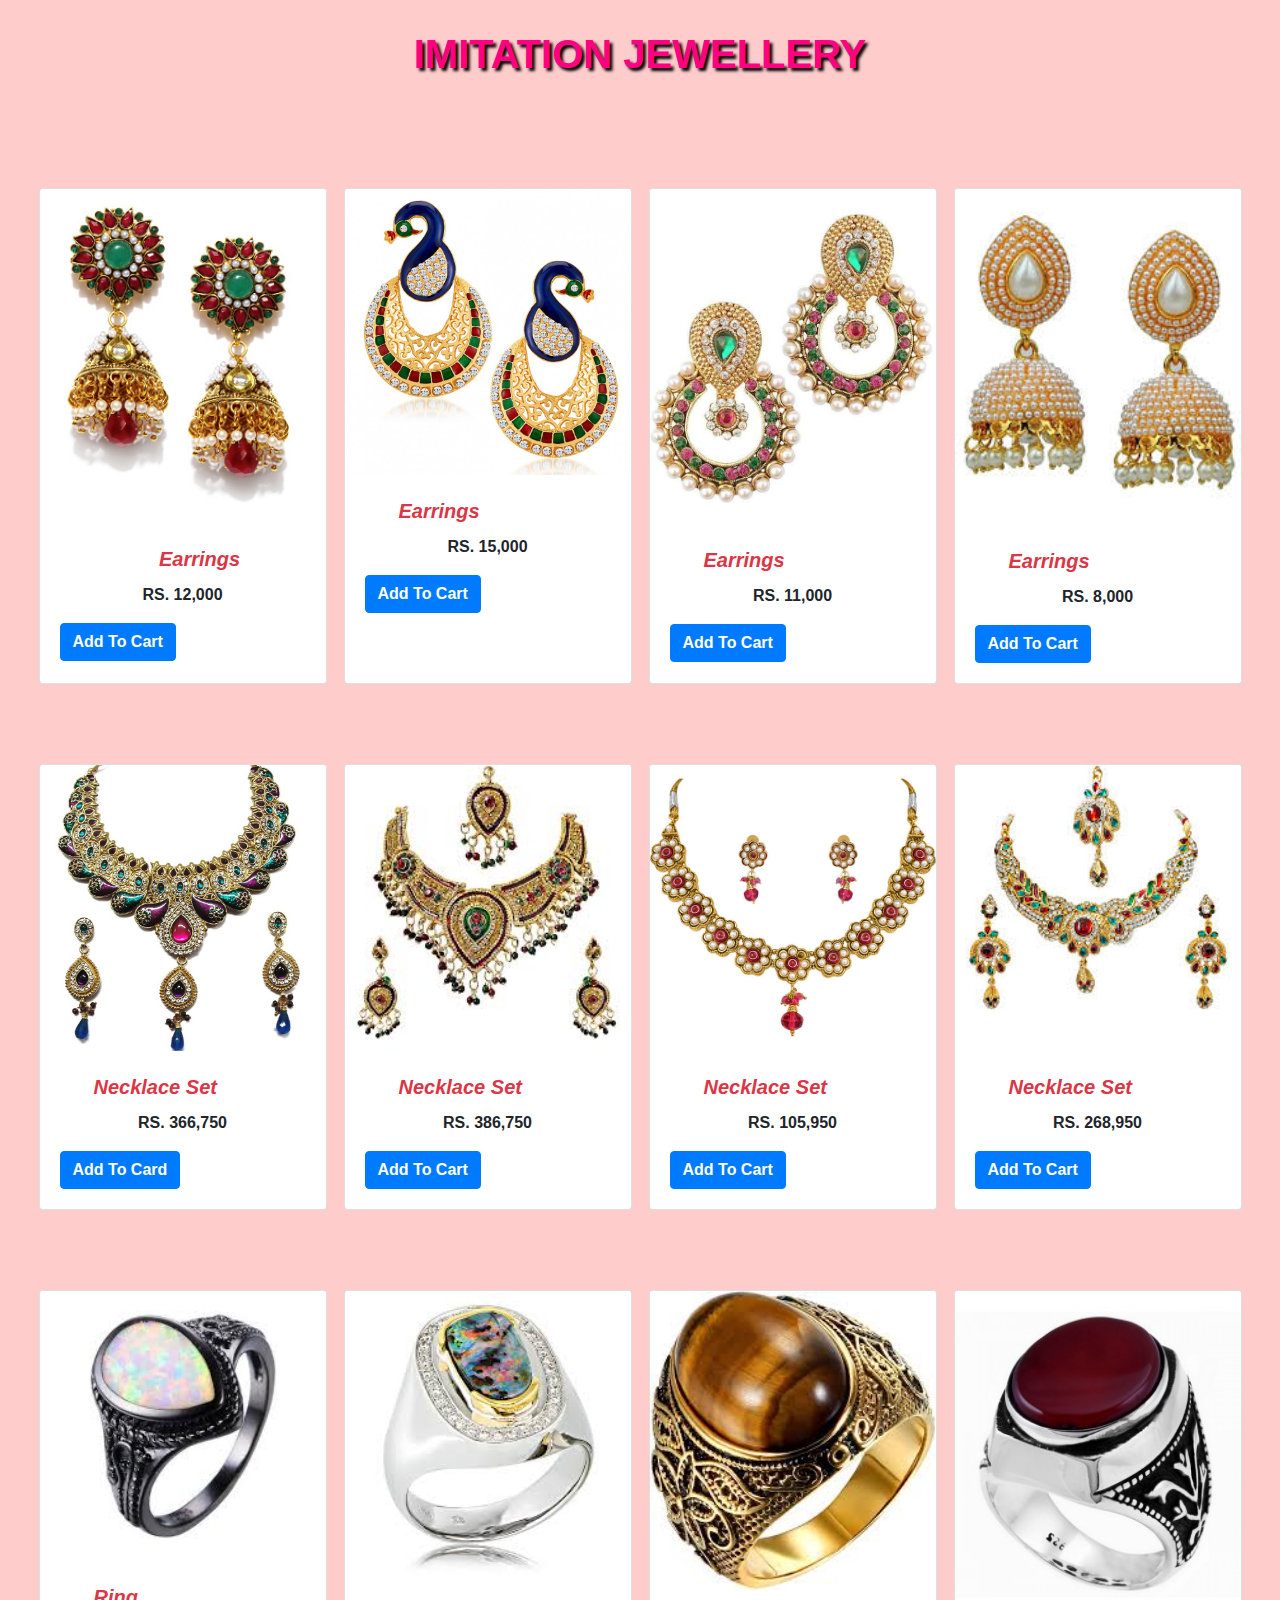
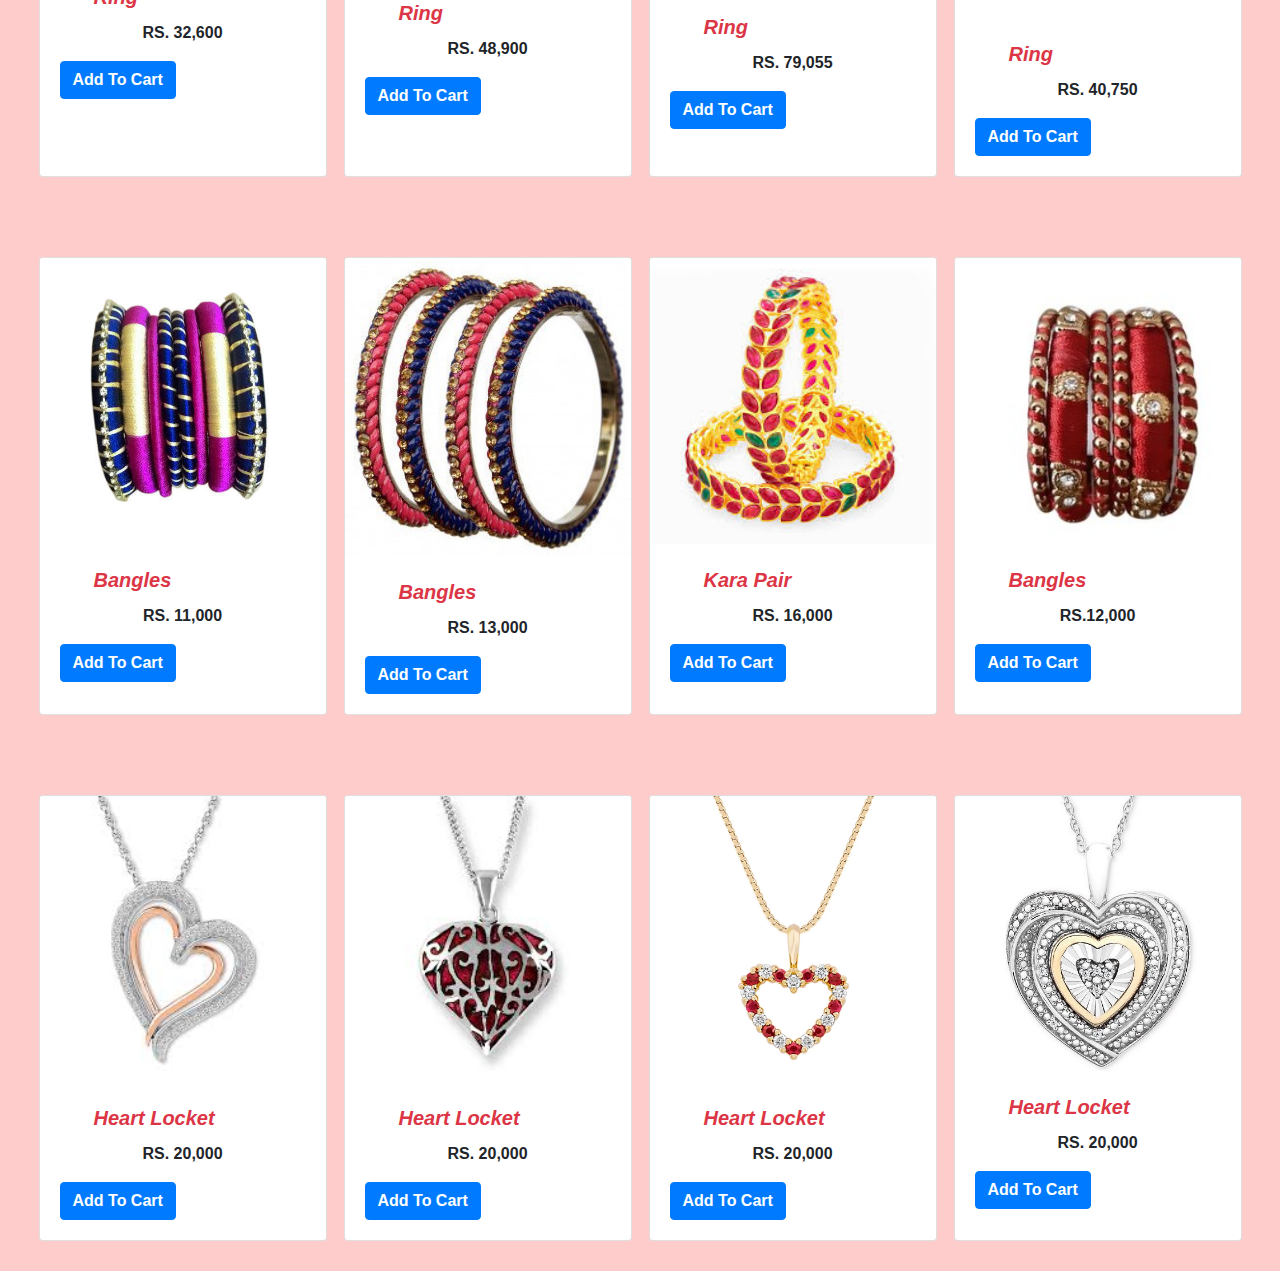
<file: imitation.html>
<!DOCTYPE html>
<html lang="en">
<head>
    <title>Jewellery boutique</title>
    <link rel="stylesheet" href="style.css">
    <link rel="stylesheet" href="bootstrap-4.4.1-dist/css/bootstrap.min.css">
    <link rel="stylesheet" href="https://cdnjs.cloudflare.com/ajax/libs/font-awesome/4.7.0/css/font-awesome.min.css">  
    
</head>
<body class="cardbody">
  <h1 class="heading">IMITATION JEWELLERY</h1>
    <div class="carddiv">
    

    <div class="card" style="width: 18rem;">
        <img src="images/imitationpic1.png" class="card-img-top" alt="goldimage">
        <div class="card-body">
          <h5 align ="center" class="card-title text-danger font-weight-bolder">Earrings </h5>
          <p align="center" class="card-text font-weight-bolder text-center">RS. 12,000</p>
          <a href="#" class="btn btn-primary font-weight-bolder text-center">Add To Cart</a>
        </div>
      </div>


      <div class="card" style="width: 18rem;">
        <img src="images/imitationpic2.jpg" class="card-img-top" alt="goldimage">
        <div class="card-body">
          <h5 class="card-title text-danger font-weight-bolder">Earrings</h5>
          <p class="card-text font-weight-bolder text-center">RS. 15,000</p>
          <a href="#" class="btn btn-primary font-weight-bolder text-center">Add To Cart</a>
        </div>
      </div>



      <div class="card" style="width: 18rem;">
        <img src="images/imitationpic3.jpg" class="card-img-top" alt="goldimage">
        <div class="card-body">
          <h5 class="card-title text-danger font-weight-bolder">Earrings</h5>
          <p class="card-text font-weight-bolder text-center">RS. 11,000 </p>
          <a href="#" class="btn btn-primary font-weight-bolder text-center">Add To Cart</a>
        </div>
      </div>


      <div class="card" style="width: 18rem;">
        <img src="images/imitationpic4.jpg" class="card-img-top" alt="goldimage">
        <div class="card-body">
          <h5 class="card-title text-danger font-weight-bolder">Earrings</h5>
          <p class="card-text font-weight-bolder text-center">RS. 8,000 </p>
          <a href="#" class="btn btn-primary font-weight-bolder text-center">Add To Cart</a>
        </div>
      </div>





      <div class="card" style="width: 18rem;">
        <img src="images/imitationpic5.jpg" class="card-img-top" alt="goldimage">
        <div class="card-body">
          <h5 class="card-title  text-danger font-weight-bolder">Necklace Set</h5>
          <p class="card-text font-weight-bolder text-center">RS. 366,750 </p>
          <a href="#" class="btn btn-primary font-weight-bolder text-center">Add To Card</a>
        </div>
      </div>





      <div class="card" style="width: 18rem;">
        <img src="images/imitationpic6.jpg"  class="card-img-top" alt="goldimage">
        <div class="card-body">
          <h5 class="card-title  text-danger font-weight-bolder">Necklace Set</h5>
          <p class="card-text font-weight-bolder text-center">RS.  386,750 </p>
          <a href="#" class="btn btn-primary font-weight-bolder text-center">Add To Cart</a>
        </div>
      </div>





      <div class="card" style="width: 18rem;">
        <img src="images/imitationpic7.jpg" class="card-img-top" alt="goldimage">
        <div class="card-body">
          <h5 class="card-title text-danger font-weight-bolder">Necklace Set</h5>
          <p class="card-text font-weight-bolder text-center">RS. 105,950  </p>
          <a href="#" class="btn btn-primary font-weight-bolder text-center">Add To Cart</a>
        </div>
      </div>



      <div class="card" style="width: 18rem;">
        <img src="images/imitationpic8.jpg" class="card-img-top" alt="goldimage">
        <div class="card-body">
          <h5 class="card-title text-danger font-weight-bolder">Necklace Set</h5>
          <p class="card-text font-weight-bolder text-center">RS. 268,950 </p>
          <a href="#" class="btn btn-primary font-weight-bolder text-center">Add To Cart</a>
        </div>
      </div>




      <div class="card" style="width: 18rem;">
        <img src="images/imitationpic9.jpg" class="card-img-top" alt="goldimage">
        <div class="card-body">
          <h5 class="card-title text-danger font-weight-bolder">Ring</h5>
          <p class="card-text font-weight-bolder text-center">RS. 32,600 </p>
          <a href="#" class="btn btn-primary font-weight-bolder text-center">Add To Cart</a>
        </div>
      </div>




      
      <div class="card" style="width: 18rem;">
        <img src="images/imitationpic10.jpg" class="card-img-top" alt="goldimage">
        <div class="card-body">
          <h5 class="card-title  text-danger font-weight-bolder">Ring</h5>
          <p class="card-text font-weight-bolder text-center">RS. 48,900</p>
          <a href="#" class="btn btn-primary font-weight-bolder text-center"> Add To Cart</a>
        </div>
      </div>




      
      <div class="card" style="width: 18rem;">
        <img src="images/imitationpic11.jpg" class="card-img-top" alt="goldimage">
        <div class="card-body">
          <h5 class="card-title text-danger font-weight-bolder">Ring</h5>
          <p class="card-text font-weight-bolder text-center">RS. 79,055</p>
          <a href="#" class="btn btn-primary font-weight-bolder text-center">Add To Cart</a>
        </div>
      </div>




      
      <div class="card" style="width: 18rem;">
        <img src="images/imitationpic12.jpg" class="card-img-top" alt="goldimage">
        <div class="card-body">
          <h5 class="card-title text-danger font-weight-bolder">Ring</h5>
          <p class="card-text font-weight-bolder text-center">RS. 40,750</p>
          <a href="#" class="btn btn-primary font-weight-bolder text-center">Add To Cart</a>
        </div>
      </div>





      
      <div class="card" style="width: 18rem;">
        <img src="images/imitationpic13.jpg" class="card-img-top" alt="goldimage">
        <div class="card-body">
          <h5 class="card-title text-danger font-weight-bolder">Bangles</h5>
          <p class="card-text font-weight-bolder text-center">RS. 11,000</p>
          <a href="#" class="btn btn-primary font-weight-bolder text-center">Add To Cart</a>
        </div>
      </div>





      
      <div class="card" style="width: 18rem;">
        <img src="images/imitationpic14.jpg" class="card-img-top" alt="goldimage">
        <div class="card-body">
          <h5 class="card-title  text-danger font-weight-bolder">Bangles</h5>
          <p class="card-text font-weight-bolder text-center">RS. 13,000</p>
          <a href="#" class="btn btn-primary font-weight-bolder text-center">Add To Cart</a>
        </div>
      </div>




      
      <div class="card" style="width: 18rem;">
        <img src="images/imitationpic15.jpg" class="card-img-top" alt="goldimage">
        <div class="card-body">
          <h5 class="card-title  text-danger font-weight-bolder">Kara Pair</h5>
          <p class="card-text font-weight-bolder text-center">RS. 16,000 </p>
          <a href="#" class="btn btn-primary font-weight-bolder text-center">Add To Cart</a>
        </div>
      </div>



      
      <div class="card" style="width: 18rem;">
        <img src="images/imitationpic16.jpg" class="card-img-top" alt="goldimage">
        <div class="card-body">
          <h5 class="card-title text-danger font-weight-bolder">Bangles</h5>
          <p class="card-text font-weight-bolder text-center">RS.12,000 </p>
          <a href="#" class="btn btn-primary font-weight-bolder text-center">Add To Cart</a>
        </div>
      </div>


      <div class="card" style="width: 18rem;">
        <img src="images/imitationpic17.jpg" class="card-img-top" alt="goldimage">
        <div class="card-body">
          <h5 class="card-title text-danger font-weight-bolder">Heart Locket</h5>
          <p class="card-text font-weight-bolder text-center">RS. 20,000 </p>
          <a href="#" class="btn btn-primary font-weight-bolder text-center">Add To Cart</a>
        </div>
      </div>




      <div class="card" style="width: 18rem;">
        <img src="images/imitationpic18.jpg"   class="card-img-top" alt="goldimage">
        <div class="card-body">
          <h5 class="card-title text-danger font-weight-bolder">Heart Locket</h5>
          <p class="card-text font-weight-bolder text-center">RS. 20,000</p>
          <a href="#" class="btn btn-primary font-weight-bolder text-center">Add To Cart</a>
        </div>
      </div>





      <div class="card" style="width: 18rem;">
        <img src="images/imitationpic19.jpg" class="card-img-top" alt="goldimage">
        <div class="card-body">
          <h5 class="card-title text-danger font-weight-bolder">Heart Locket</h5>
          <p class="card-text font-weight-bolder text-center">RS. 20,000 </p>
          <a href="#" class="btn btn-primary font-weight-bolder text-center">Add To Cart</a>
        </div>
      </div>




      <div class="card" style="width: 18rem;">
        <img src="images/imitationpic20.jpg" class="card-img-top" alt="goldimage">
        <div class="card-body">
          <h5 class="card-title text-danger font-weight-bolder">Heart Locket</h5>
          <p class="card-text font-weight-bolder text-center">RS. 20,000</p>
          <a href="#" class="btn btn-primary font-weight-bolder text-center">Add To Cart</a>
        </div>
      </div>

</div>







    <script src="https://code.jquery.com/jquery-3.5.1.slim.min.js" integrity="sha384-DfXdz2htPH0lsSSs5nCTpuj/zy4C+OGpamoFVy38MVBnE+IbbVYUew+OrCXaRkfj" crossorigin="anonymous"></script>
    <script src="https://cdn.jsdelivr.net/npm/popper.js@1.16.0/dist/umd/popper.min.js" integrity="sha384-Q6E9RHvbIyZFJoft+2mJbHaEWldlvI9IOYy5n3zV9zzTtmI3UksdQRVvoxMfooAo" crossorigin="anonymous"></script>
    <script src="https://stackpath.bootstrapcdn.com/bootstrap/4.5.0/js/bootstrap.min.js" integrity="sha384-OgVRvuATP1z7JjHLkuOU7Xw704+h835Lr+6QL9UvYjZE3Ipu6Tp75j7Bh/kR0JKI" crossorigin="anonymous"></script>
</body>
</html>
</file>
<file: style.css>
header,footer, .row {
background-color: #ff0080;
height: 130px;
align-items: center;
}
.img1{
    width: 250px;
    height: 130px;
}
.head{
    font-style: italic;
    font-weight: bolder;
    padding-top: 11px;
    text-shadow:5px 5px 5px black;
}
.top{
    margin-top: 17px;
       background-color: #ff0080 ;
}
.nav-link{
    font-weight: bolder;
    color: white;

}
.nav-link:hover{
    color: black;
}
.carousel {
    margin-top: 17px;
}
.custom{
    margin-top: 17px;
    height: 340px;
    flex-wrap: wrap;
    display: flex;
    flex-direction: row;
    justify-content: space-around;
    
    
    
}
.gold,.diamond, .artifical {
    margin-top: 13px;
    background-color: #ff0080;
    width: 300px;
    height: 310px;
    box-shadow: 4px  4px 6px black;
}

.heading{
    margin-top: 30px;
    color:#ff0080;
    text-align: center;
    font-weight: bolder;
    text-shadow: 3px 3px 3px black;
    
}
h2{
    font-weight: bolder !important;
    color: white;
    padding-top: 60px;
    padding-left: 72px;
}
.img2{
    width:230px;
    height: 110px;
    padding-left: 50px;
}
h5{
    padding-left: 34px;
    font-style: italic;
    color: white;
}
.g1{
    font-weight: bolder;
    color: white;
    padding-top: 60px;
    padding-left: 96px;
}
.gold:hover,.diamond:hover , .artifical:hover {
    cursor: pointer;
    background-color:#ff8080;
}
marquee{
    display: flex;
    color: white;
    height: 33px;
    
    
}
.marq{
    margin-top: 17px;
       background-color: #ff0080 ;
       
       
}
.tab{
    margin: 40px;
    font-weight: bolder;
}
.pro{
    color: black;
}
.servicediv{
    display: flex;
    flex-direction: row;
    justify-content: space-around;
    flex-wrap: wrap;
    margin-top: 60px;
}
.freeshipping,.grantee,.support,.payment{
    display: flex;
    width: 290px;
    height: 120px;
    background-color: #ff0080;
    box-shadow: 2px 3px 4px black;
    margin: 6px;

}
.fa-truck,.fa-money,.fa-headphones,.fa-credit-card-alt {
font-size: 40px !important;
    padding-left: 11px;
    padding-top: 30px;
    color: white;
}

h4{
    
    padding-top: 18px;
    font-weight:bolder;
    font-size: 40px;
    color:white
}
.headsupport,.headmoney,.headshipping,.headpayment{
    margin: 10px;
    color : white;


}

footer{
    margin-top: 70px;
    height: 180px;
}

.fa-facebook:hover,.fa-instagram:hover,.fa-whatsapp:hover,.fa-youtube:hover,.fa-twitter:hover,.fa-skype:hover{
    color: black;
    cursor: pointer;
    margin: 4px;
    font-size: 40px !important;

}

.fa-facebook,.fa-instagram,.fa-whatsapp,.fa-youtube,.fa-twitter,.fa-skype{
    font-size: 20px !important;
    margin: 3px;
}

.footdiv{
    height: 35px;
    margin-top: 90px;
    background-color: #ff0080 ;
}
.top1,.top2{
    margin-top: 0px;
    background-color: #ff0080 ;
}

.aboutone,.abouttwo,.aboutthree,.aboutfour,.aboutfive{
    margin-top: 60px;
    height: 180px;
    background-color: #ff0080 ;
    padding-left: 20px;
    padding-right: 20px;
}

.aboutsix{
    margin-top: 60px;
    height: 58px;
    background-color: #ff0080 ;
}

form{
    margin-top: 120px;
    background-color: #ff0080;
    margin-left: 300px;
    margin-right: 300px;
    padding-top: 15px;
    padding-bottom: 15px;
}
td{
    font-weight: bolder;
    color: white;
}

.carddiv{
    margin: 30px;
   
    display: flex;
    flex-direction: row;
    flex-wrap: wrap;
    justify-content: space-around;

}

.card{
    margin-top: 80px;
}
.cardbody{
    background-color: #ffcccc;
}

.card-body{
    margin-top: 4px;
}





@media only screen and (max-width:912px){
    .facal{
        margin-top: 300px;
    }
    .aboutone,.abouttwo,.aboutthree,.aboutfour,.aboutfive{
        height: 200px;
        background-color:  #ff0080;
    }
    form{
        
        margin-left: 100px;
        margin-right: 100px;
    }
}

@media only screen and (max-width:616px){
    .facal{
        margin-top: 690px;
    }
    .aboutone,.abouttwo,.aboutthree,.aboutfour,.aboutfive{
        height: 400px;
        background-color:  #ff0080;
    
    }
    form{
       
        margin-left: 80px;
        margin-right: 80px;
    }
}
@media only screen and (max-width:765px){
    footer{
        height: 200px;
    }
    .aboutone,.abouttwo,.aboutthree,.aboutfour,.aboutfive{
        height: 300px;
        background-color:  #ff0080;
    }
    form{
      
        margin-left: 80px;
        margin-right: 80px;
    }
}

@media only screen and (max-width:416px){
    footer{
        height: 300px;
    }
    .aboutone,.abouttwo,.aboutthree,.aboutfour,.aboutfive{
        height: 400px;
        background-color:  #ff0080;
        
    }
    form{
        height: auto;
        width: auto;
        margin-left: auto;
        margin-right: auto;
    }
    
}

@media only screen and (max-width:1024px){
    form{
        
            
            margin-left: 100px;
            margin-right: 100px;
        }
        
    }

    @media only screen and (max-width:1125px){
        form{
            
                
                margin-left: 180px;
                margin-right: 180px;
            }
            
        }

        @media only screen and (max-width:700px){
            form{
                
                    
                    margin-left: 50px;
                    margin-right: 50px;
                }
                
            }

            @media only screen and (max-width:700px){
                form{
                    
                        
                        margin-left: auto;
                        margin-right: auto;
                    }
                    
                }
</file>
